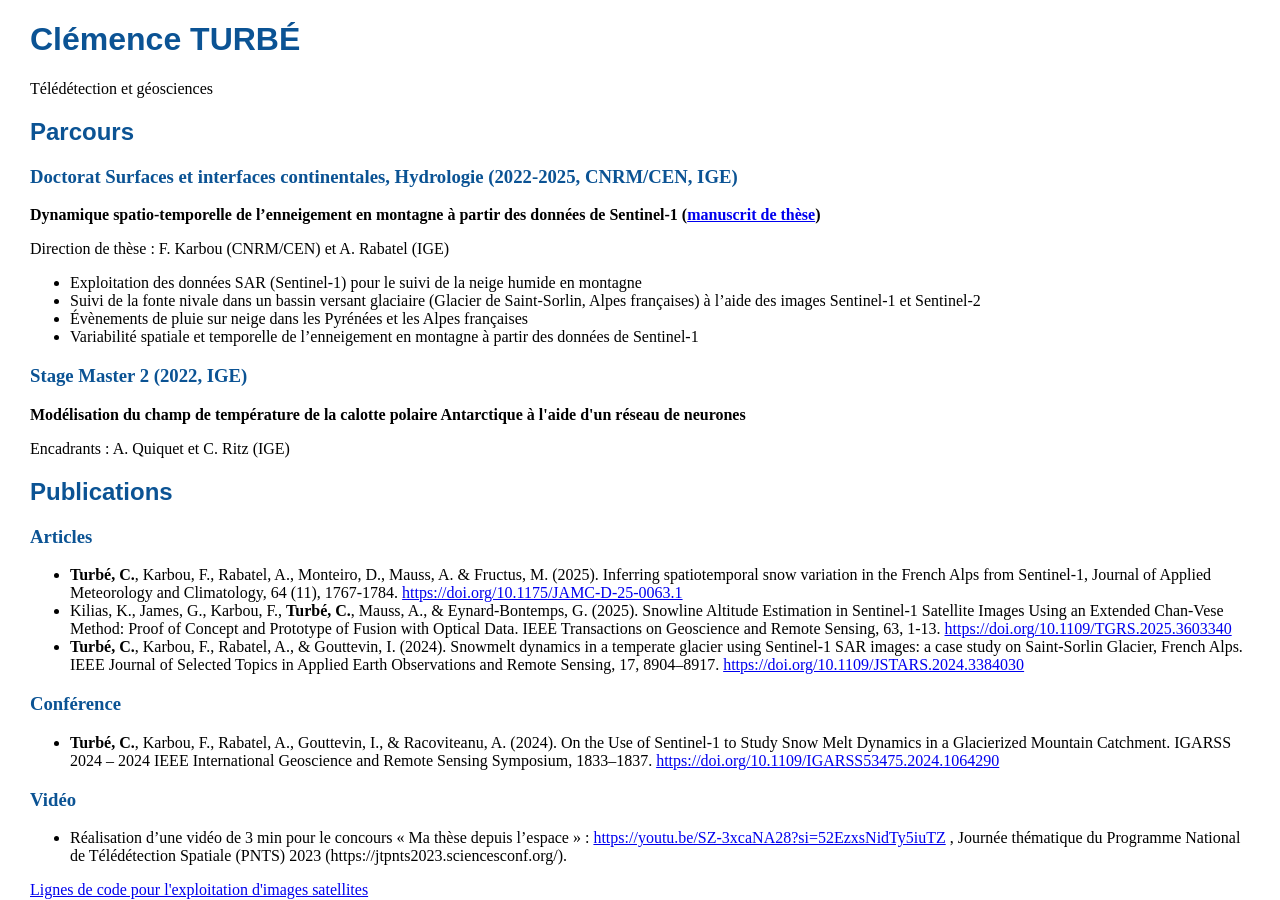
<file: index.html>
<!DOCTYPE html>
<html lang="fr">

    <head>

        <meta charset="utf-8">
        <link rel="icon" href="memo/favicon.png" type="image/x-icon">
        <title>Clémence Turbé</title>
        <link href="style.css" rel="stylesheet">

    </head>

<body>
    <h1>Clémence TURBÉ</h1>

    <p>Télédétection et géosciences</p>

    <h2>Parcours </h2>

    <h3>Doctorat Surfaces et interfaces continentales, Hydrologie (2022-2025, CNRM/CEN, IGE) </h3>
    <p class="formation_titre">
    Dynamique spatio-temporelle de l’enneigement en montagne à partir des données de Sentinel-1 (<a href="https://theses.fr/2025TLSES335">manuscrit de thèse</a>)
    </p>
    <p>
    Direction de thèse : F. Karbou (CNRM/CEN) et A. Rabatel (IGE)
        <ul>
            <li> Exploitation des données SAR (Sentinel-1) pour le suivi de la neige humide en montagne
            <li> Suivi de la fonte nivale dans un bassin versant glaciaire (Glacier de Saint-Sorlin, Alpes françaises) à l’aide des images Sentinel-1 et Sentinel-2
            <li> Évènements de pluie sur neige dans les Pyrénées et les Alpes françaises
            <li> Variabilité spatiale et temporelle de l’enneigement en montagne à partir des données de Sentinel-1
        </ul>
    </p>

    <h3>Stage Master 2 (2022, IGE) </h3>
    <p class="formation_titre">
        Modélisation du champ de température de la calotte polaire Antarctique à l'aide d'un réseau de neurones
    </p>
    <p>
        Encadrants : A. Quiquet et C. Ritz (IGE)
    </p>


    <h2> Publications </h2>

    <h3> Articles </h3>

    <ul>
        <li><b>Turbé, C.</b>, Karbou, F., Rabatel, A., Monteiro, D., Mauss, A. & Fructus, M. (2025). Inferring spatiotemporal snow variation in the French Alps from Sentinel-1, Journal of Applied Meteorology and Climatology, 64 (11), 1767-1784. <a href="https://doi.org/10.1175/JAMC-D-25-0063.1">https://doi.org/10.1175/JAMC-D-25-0063.1</a>
        <li>Kilias, K., James, G., Karbou, F., <b>Turbé, C.</b>, Mauss, A., & Eynard-Bontemps, G. (2025). Snowline Altitude Estimation in Sentinel-1 Satellite Images Using an Extended Chan-Vese Method: Proof of Concept and Prototype of Fusion with Optical Data. IEEE Transactions on Geoscience and Remote Sensing, 63, 1-13. <a href="https://doi.org/10.1109/TGRS.2025.3603340">https://doi.org/10.1109/TGRS.2025.3603340</a> 
        <li><b>Turbé, C.</b>, Karbou, F., Rabatel, A., & Gouttevin, I. (2024). Snowmelt dynamics in a temperate glacier using Sentinel-1 SAR images: a case study on Saint-Sorlin Glacier, French Alps. IEEE Journal of Selected Topics in Applied Earth Observations and Remote Sensing, 17, 8904–8917. <a href="https://doi.org/10.1109/JSTARS.2024.3384030">https://doi.org/10.1109/JSTARS.2024.3384030</a> 
    </ul>

    <h3> Conférence </h3>

    <ul>
        <li><b>Turbé, C.</b>, Karbou, F., Rabatel, A., Gouttevin, I., & Racoviteanu, A. (2024). On the Use of Sentinel-1 to Study Snow Melt Dynamics in a Glacierized Mountain Catchment. IGARSS 2024 – 2024 IEEE International Geoscience and Remote Sensing Symposium, 1833–1837. <a href="https://doi.org/10.1109/IGARSS53475.2024.1064290">https://doi.org/10.1109/IGARSS53475.2024.1064290</a> 
    </ul>

    <h3> Vidéo </h3>
    <ul>
        <li> Réalisation d’une vidéo de 3 min pour le concours « Ma thèse depuis l’espace » : <a href="https://youtu.be/SZ-3xcaNA28?si=52EzxsNidTy5iuTZ">https://youtu.be/SZ-3xcaNA28?si=52EzxsNidTy5iuTZ</a>
            , Journée thématique du Programme National de Télédétection Spatiale (PNTS) 2023 (https://jtpnts2023.sciencesconf.org/).
    </ul>

    <a href="memo/memo_python.html">Lignes de code pour l'exploitation d'images satellites</a>
</body>
</html>
</file>
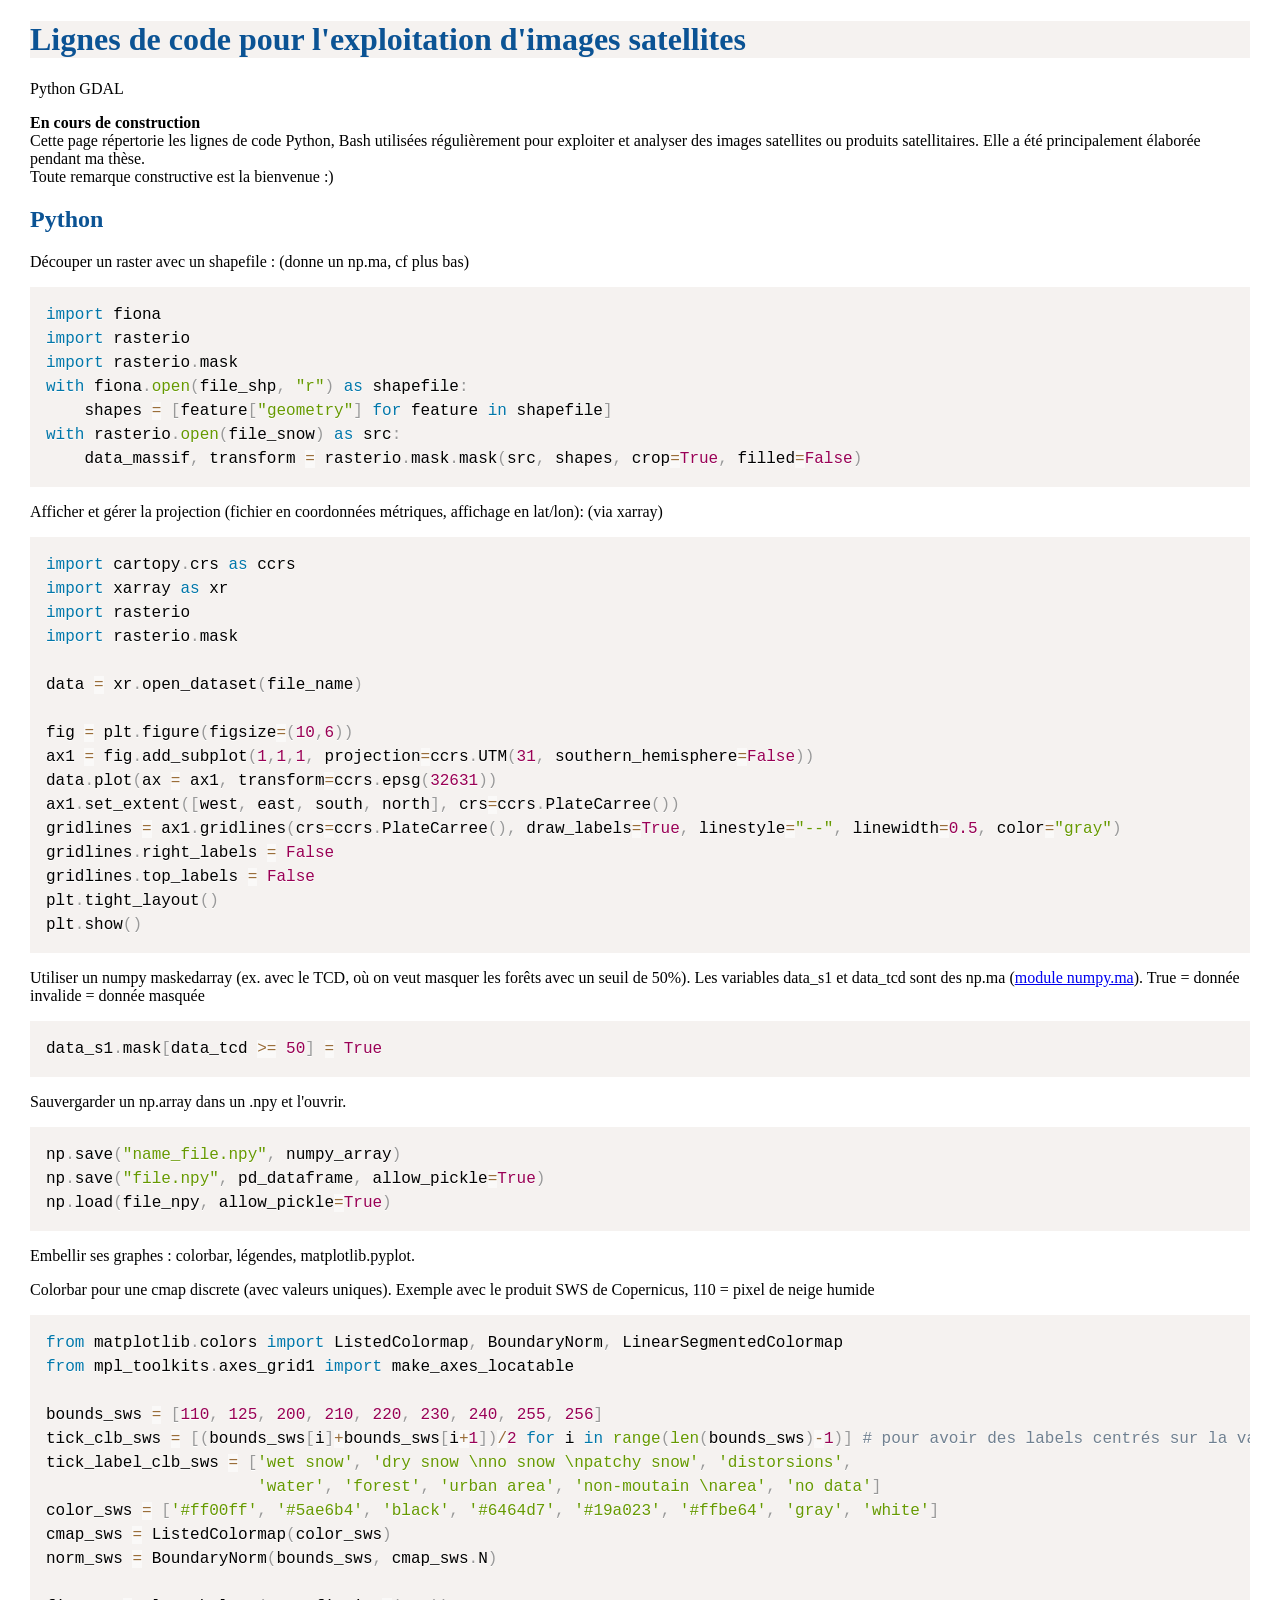
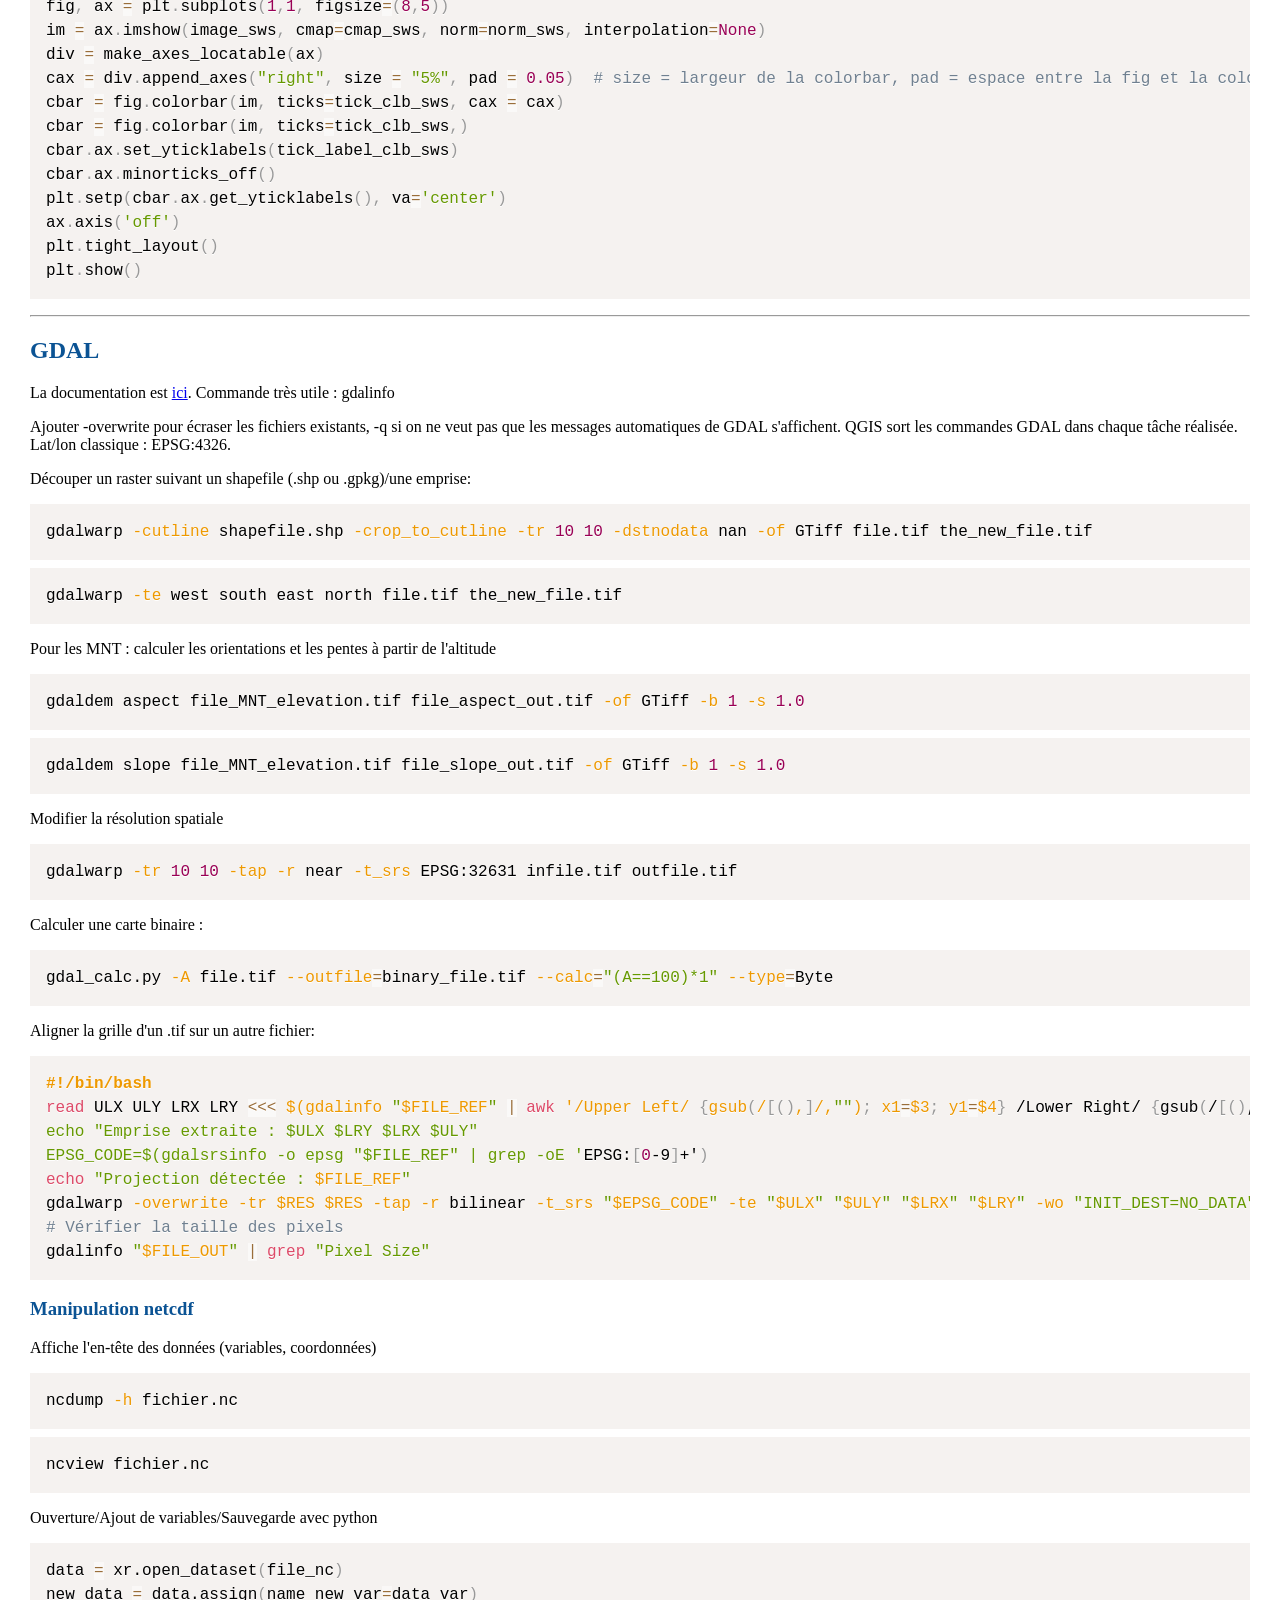
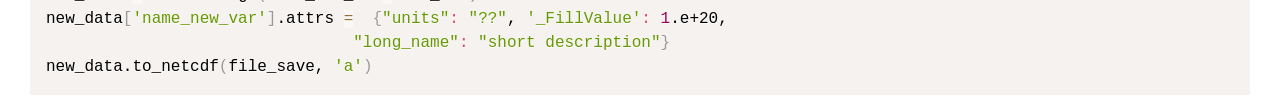
<file: memo/memo_python.html>
<!DOCTYPE html>
<html lang="fr">

    <head>

        <meta charset="utf-8">
        <link rel="icon" href="favicon.png" type="image/x-icon">
        <title>Mémo</title>
        <link href="prism.css" rel="stylesheet">
        <link href="style_memo.css" rel="stylesheet">

    </head>

<body>
    
    <h1>Lignes de code pour l'exploitation d'images satellites</h1>
    <nav>Python GDAL</nav>

    <p><strong>En cours de construction</strong>
    <br>Cette page répertorie les lignes de code Python, Bash utilisées régulièrement pour exploiter et analyser des images satellites ou produits satellitaires. Elle a été principalement élaborée pendant ma thèse. 
    <br>Toute remarque constructive est la bienvenue :)
    </p>

    <h2>Python</h2>

    <p>Découper un raster avec un shapefile : (donne un np.ma, cf plus bas)
    <pre><code class="language-python">import fiona
import rasterio
import rasterio.mask
with fiona.open(file_shp, "r") as shapefile:
    shapes = [feature["geometry"] for feature in shapefile]
with rasterio.open(file_snow) as src:
    data_massif, transform = rasterio.mask.mask(src, shapes, crop=True, filled=False)</code></pre>
    </p>

    <p>Afficher et gérer la projection (fichier en coordonnées métriques, affichage en lat/lon): (via xarray)
        <pre><code class="language-python">import cartopy.crs as ccrs
import xarray as xr
import rasterio
import rasterio.mask

data = xr.open_dataset(file_name)

fig = plt.figure(figsize=(10,6))
ax1 = fig.add_subplot(1,1,1, projection=ccrs.UTM(31, southern_hemisphere=False))
data.plot(ax = ax1, transform=ccrs.epsg(32631))
ax1.set_extent([west, east, south, north], crs=ccrs.PlateCarree())
gridlines = ax1.gridlines(crs=ccrs.PlateCarree(), draw_labels=True, linestyle="--", linewidth=0.5, color="gray")
gridlines.right_labels = False
gridlines.top_labels = False 
plt.tight_layout()
plt.show()</code></pre>
    </p>

    <p>Utiliser un numpy maskedarray (ex. avec le TCD, où on veut masquer les forêts avec un seuil de 50%). 
        Les variables data_s1 et data_tcd sont des np.ma (<a href="https://numpy.org/doc/stable/reference/maskedarray.generic.html#">module numpy.ma</a>).
        True = donnée invalide = donnée masquée
        <pre><code class="language-python">data_s1.mask[data_tcd >= 50] = True</code></pre>
    </p>

    <p>Sauvergarder un np.array dans un .npy et l'ouvrir.
        <pre><code class="language-python">np.save("name_file.npy", numpy_array)
np.save("file.npy", pd_dataframe, allow_pickle=True)
np.load(file_npy, allow_pickle=True)</code></pre>
    </p>

    <p>Embellir ses graphes : colorbar, légendes, matplotlib.pyplot. </p>
    <p>Colorbar pour une cmap discrete (avec valeurs uniques). Exemple avec le produit SWS de Copernicus, 110 = pixel de neige humide
    <pre><code class="language-python">from matplotlib.colors import ListedColormap, BoundaryNorm, LinearSegmentedColormap
from mpl_toolkits.axes_grid1 import make_axes_locatable

bounds_sws = [110, 125, 200, 210, 220, 230, 240, 255, 256]
tick_clb_sws = [(bounds_sws[i]+bounds_sws[i+1])/2 for i in range(len(bounds_sws)-1)] # pour avoir des labels centrés sur la valeur du pixel
tick_label_clb_sws = ['wet snow', 'dry snow \nno snow \npatchy snow', 'distorsions',
                      'water', 'forest', 'urban area', 'non-moutain \narea', 'no data']
color_sws = ['#ff00ff', '#5ae6b4', 'black', '#6464d7', '#19a023', '#ffbe64', 'gray', 'white']
cmap_sws = ListedColormap(color_sws)
norm_sws = BoundaryNorm(bounds_sws, cmap_sws.N)

fig, ax = plt.subplots(1,1, figsize=(8,5))
im = ax.imshow(image_sws, cmap=cmap_sws, norm=norm_sws, interpolation=None)
div = make_axes_locatable(ax)
cax = div.append_axes("right", size = "5%", pad = 0.05)  # size = largeur de la colorbar, pad = espace entre la fig et la colorbar
cbar = fig.colorbar(im, ticks=tick_clb_sws, cax = cax)
cbar = fig.colorbar(im, ticks=tick_clb_sws,)
cbar.ax.set_yticklabels(tick_label_clb_sws)
cbar.ax.minorticks_off()
plt.setp(cbar.ax.get_yticklabels(), va='center')
ax.axis('off')
plt.tight_layout()
plt.show()</code></pre>
    </p>

    <hr>

    <h2> GDAL </h2>

    <p>La documentation est <a href="https://gdal.org/en/stable/user/cookbook.html#id1">ici</a>. Commande très utile : gdalinfo</p>
    
    <p>Ajouter -overwrite pour écraser les fichiers existants, -q si on ne veut pas que les messages automatiques de GDAL s'affichent.
    QGIS sort les commandes GDAL dans chaque tâche réalisée. Lat/lon classique : EPSG:4326.</p>
    
    <p>Découper un raster suivant un shapefile (.shp ou .gpkg)/une emprise:
    <pre><code class="language-bash">gdalwarp -cutline shapefile.shp -crop_to_cutline -tr 10 10 -dstnodata nan -of GTiff file.tif the_new_file.tif</code></pre>
    <pre><code class="language-bash">gdalwarp -te west south east north file.tif the_new_file.tif</code></pre>
    </p>

    <p>Pour les MNT : calculer les orientations et les pentes à partir de l'altitude
    <pre><code class="language-bash">gdaldem aspect file_MNT_elevation.tif file_aspect_out.tif -of GTiff -b 1 -s 1.0</code></pre>
    <pre><code class="language-bash">gdaldem slope file_MNT_elevation.tif file_slope_out.tif -of GTiff -b 1 -s 1.0</code></pre>
    </p>

    <p>Modifier la résolution spatiale
    <pre><code class="language-bash">gdalwarp -tr 10 10 -tap -r near -t_srs EPSG:32631 infile.tif outfile.tif</code></pre>
    </p>

    <p>Calculer une carte binaire :
    <pre><code class="language-bash">gdal_calc.py -A file.tif --outfile=binary_file.tif --calc="(A==100)*1" --type=Byte</code></pre>
    </p>

    <p>Aligner la grille d'un .tif sur un autre fichier:
    <pre><code class="language-bash">#!/bin/bash
read ULX ULY LRX LRY <<< $(gdalinfo "$FILE_REF" | awk '/Upper Left/ {gsub(/[(),]/,""); x1=$3; y1=$4} /Lower Right/ {gsub(/[(),]/,""); x2=$3; y2=$4} END {print x1, y2, x2, y1}')
echo "Emprise extraite : $ULX $LRY $LRX $ULY"
EPSG_CODE=$(gdalsrsinfo -o epsg "$FILE_REF" | grep -oE 'EPSG:[0-9]+')
echo "Projection détectée : $FILE_REF"
gdalwarp -overwrite -tr $RES $RES -tap -r bilinear -t_srs "$EPSG_CODE" -te "$ULX" "$ULY" "$LRX" "$LRY" -wo "INIT_DEST=NO_DATA" "$FILE_IN" "$FILE_OUT"
# Vérifier la taille des pixels
gdalinfo "$FILE_OUT" | grep "Pixel Size" </code></pre> 
    </p>

    <h3>Manipulation netcdf</h3>
    <p> Affiche l'en-tête des données (variables, coordonnées)
        <pre><code class="language-bash">ncdump -h fichier.nc</code></pre> 
        <pre><code class="language-bash">ncview fichier.nc</code></pre>     </p>
    <p> Ouverture/Ajout de variables/Sauvegarde avec python
        <pre><code class="language-bash">data = xr.open_dataset(file_nc)
new_data = data.assign(name_new_var=data_var)
new_data['name_new_var'].attrs =  {"units": "??", '_FillValue': 1.e+20,
                                "long_name": "short description"}
new_data.to_netcdf(file_save, 'a')</code></pre>     </p>

    <script src="prism.js"></script>

</body>
</html>
</file>
<file: style.css>
body{
    margin: 0 30px;
}

h1, h2{
    color:#0b5394;
    font-family: Arial, sans-serif
}

*:focus{
    outline: solid 3px #0b5394;
}

h3{
    color:#0b5394;
    font-family: Georgia;
}


p, ul{
    font-family:Georgia
}

.formation_type{
    color:#0b5394;
    font-weight: bold;
    font-family: Georgia;
}

.formation_titre{
    color:black;
    font-weight: bold;
    font-family: Georgia;
}
</file>
<file: memo/prism.css>
/* PrismJS 1.30.0
https://prismjs.com/download#themes=prism&languages=markup+css+clike+javascript+bash+python */
code[class*=language-],pre[class*=language-]{color:#000;background:0 0;text-shadow:0 1px #fff;font-family:Consolas,Monaco,'Andale Mono','Ubuntu Mono',monospace;font-size:1em;text-align:left;white-space:pre;word-spacing:normal;word-break:normal;word-wrap:normal;line-height:1.5;-moz-tab-size:4;-o-tab-size:4;tab-size:4;-webkit-hyphens:none;-moz-hyphens:none;-ms-hyphens:none;hyphens:none}code[class*=language-] ::-moz-selection,code[class*=language-]::-moz-selection,pre[class*=language-] ::-moz-selection,pre[class*=language-]::-moz-selection{text-shadow:none;background:#b3d4fc}code[class*=language-] ::selection,code[class*=language-]::selection,pre[class*=language-] ::selection,pre[class*=language-]::selection{text-shadow:none;background:#b3d4fc}@media print{code[class*=language-],pre[class*=language-]{text-shadow:none}}pre[class*=language-]{padding:1em;margin:.5em 0;overflow:auto}:not(pre)>code[class*=language-],pre[class*=language-]{background:#f5f2f0}:not(pre)>code[class*=language-]{padding:.1em;border-radius:.3em;white-space:normal}.token.cdata,.token.comment,.token.doctype,.token.prolog{color:#708090}.token.punctuation{color:#999}.token.namespace{opacity:.7}.token.boolean,.token.constant,.token.deleted,.token.number,.token.property,.token.symbol,.token.tag{color:#905}.token.attr-name,.token.builtin,.token.char,.token.inserted,.token.selector,.token.string{color:#690}.language-css .token.string,.style .token.string,.token.entity,.token.operator,.token.url{color:#9a6e3a;background:hsla(0,0%,100%,.5)}.token.atrule,.token.attr-value,.token.keyword{color:#07a}.token.class-name,.token.function{color:#dd4a68}.token.important,.token.regex,.token.variable{color:#e90}.token.bold,.token.important{font-weight:700}.token.italic{font-style:italic}.token.entity{cursor:help}
</file>
<file: memo/style_memo.css>
body{
    margin: 0 30px;
}

h1{
    color:#0b5394;
    font-family: Georgia;
    background: #f5f2f0
}

h2{
    color:#0b5394;
    font-family: Georgia;
}

h3{
    color:#0b5394;
    font-family: Georgia;
}

nav{
    border-width: 5px 1px;
    border-color: white;
    
}

p, ul{
    font-family:Georgia
}

.type_cmd{
    color:#0b5394;
}
</file>
